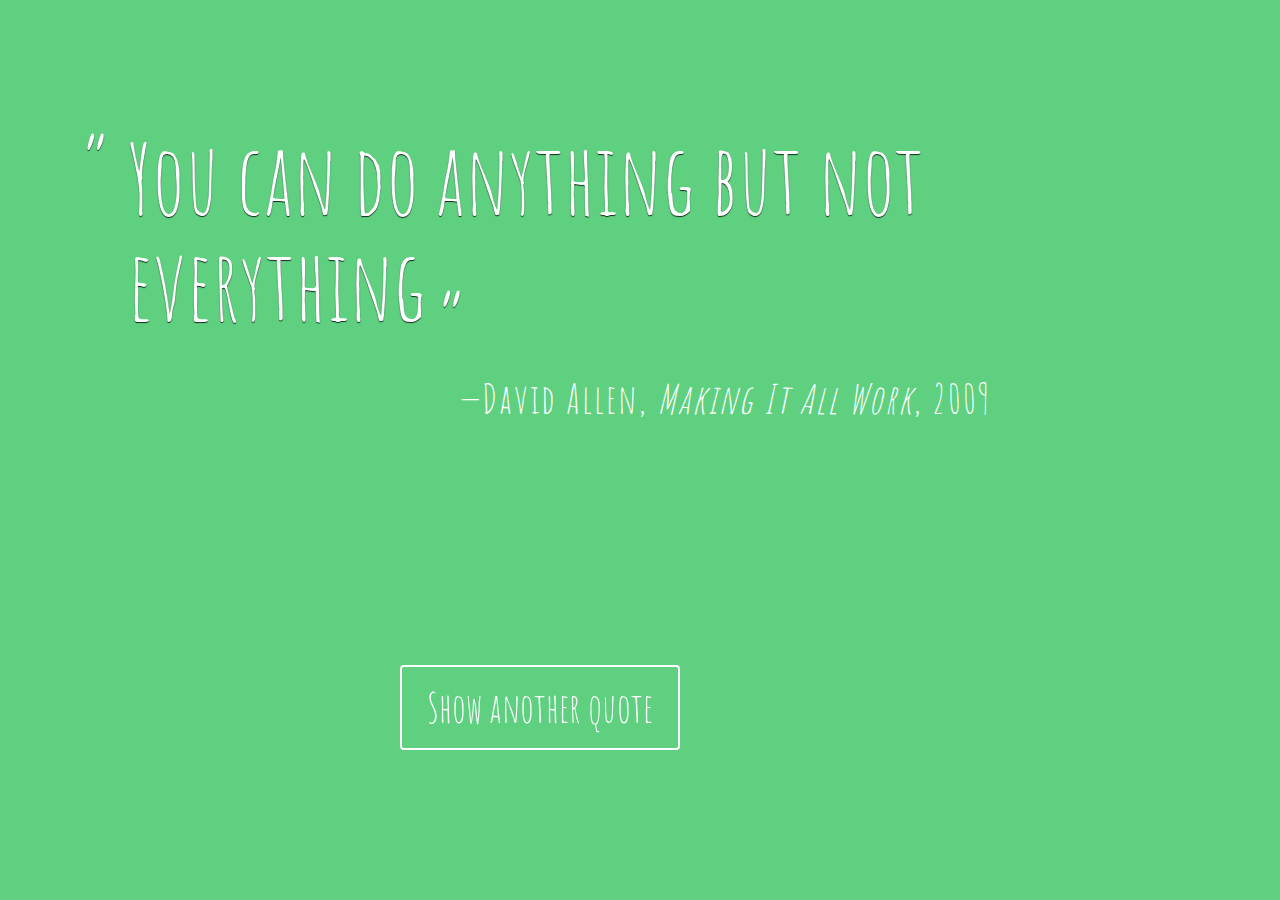
<file: JS-Random-Quote-Generator/index.html>
<!DOCTYPE html>
<html lang="en">
<head>
  <meta charset="UTF-8">
  <title>Random Quotes</title>
  <link href="https://fonts.googleapis.com/css?family=Amatic+SC" rel="stylesheet" type="text/css">
  <link rel="stylesheet" href="css/normalize.css">
  <link rel="stylesheet" href="css/styles.css">
</head>
<body>
    <div id="quote-box">
      <p class="quote">You can do anything but not everything</p>
      <p class="source">David Allen<span class="citation">Making It All Work</span><span class="year">2009</span></p>
    </div>
    <button id="loadQuote">Show another quote</button>
  </div>
  <script src="js/script.js"></script>
</body>
</html>
</file>
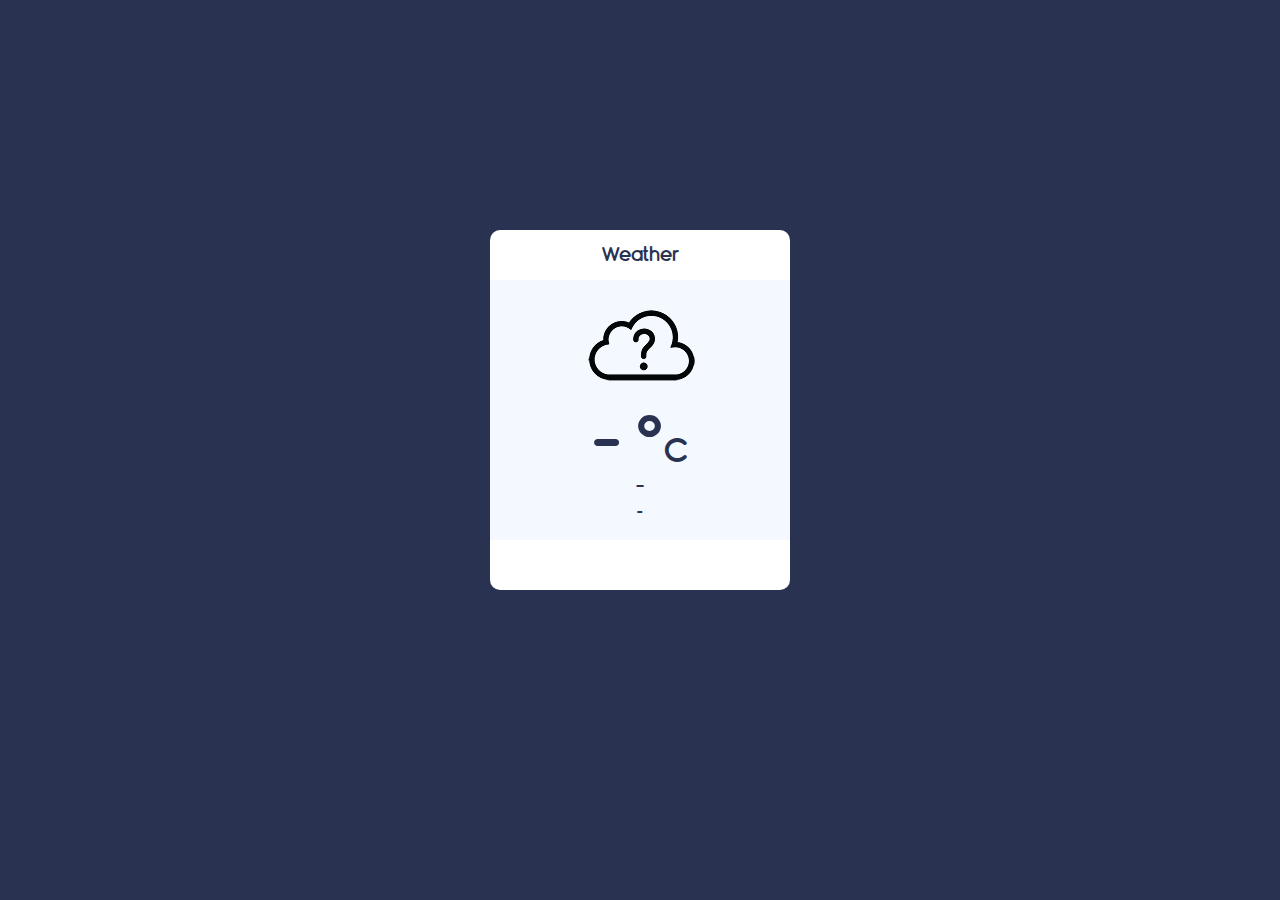
<file: Weather-App-JavaScript/index.html>
<!DOCTYPE html>
<html lang="en">
<head>
    <meta charset="UTF-8">
    <title>Weather App - JavaScript</title>
    <link rel="stylesheet" href="font/Rimouski.css">
    <link rel="stylesheet" href="style.css">
</head>
<body>
    
    <div class="container">
        <div class="app-title">
            <p>Weather</p>
        </div>
        <div class="notification"> </div>
        <div class="weather-container">
            <div class="weather-icon">
                <img src="icons/unknown.png" alt="">
            </div>
            <div class="temperature-value">
                <p>- °<span>C</span></p>
            </div>
            <div class="temperature-description">
                <p> - </p>
            </div>
            <div class="location">
                <p>-</p>
            </div>
        </div>
    </div>
    
    <script src="app.js"></script>
</body>
</html>
</file>
<file: JS-Random-Quote-Generator/css/styles.css>
body {
  /*text-align: center;*/
  background-size: cover;
  color: white;
  font-family: 'Amatic SC', cursive;
  background-color: rgb(95,207,128);
}
#quote-box {
  position: absolute;
  top: 14%;
  left: 10%;
  right: 10%;
  width: 80%;
  line-height: .5;
}
.quote {
  font-size: 6rem;
  font-weight: 400;
  line-height: 1.1;
  text-shadow: 0 1px 1px rgba(0,0,0, .8);
  position: relative;
  margin: 0;
  } 
.quote:before, .quote:after {
  font-size: 6rem;
  line-height: 2.5rem;
  position: absolute;
}
.quote:before {
  content: "“";
  top: .25em;
  left: -.5em;
}
.quote:after {
  content: "”";
  bottom: -.1em;
  margin-left: .1em;
  position: absolute;
}
.source {
  font-size: 2.5rem;
  letter-spacing: 0.05em;
  line-height: 1.1;
  text-align: right;
  margin-right: 4em;
}
.source:before {
  content: "—";
}
.citation {
  font-size: 2.5rem;
  font-style: italic;
}
.citation:before {
  content: ", ";
  font-style: normal;
}
.year:before {
  content: ", ";
  font-style: normal;
}

#loadQuote {
  font-size: 2.5rem;;
  position: fixed;
  width: 7em;
  display: inline-block;
  left: 50%;
  margin-left: -6em;
  bottom: 150px;
  border-radius: 4px;
  border: 2px solid #fff;
  color: #fff;
  background-color: rgba(255,255,255, 0);
  padding: 15px 0;
  transition: .5s ;
}
#loadQuote:hover {
  background-color: rgba(255,255,255,.25);
}
#loadQuote:focus {
  outline: none;
}

@media (max-width: 420px) {
  .quote {
    font-size: 2.5rem;
  }
  .quote:before, .quote:after {
    font-size: 3rem;
  }
  .source {
    font-size: 1rem;
  }
}
</file>
<file: Weather-App-JavaScript/font/Rimouski.css>
@font-face {
    font-family: 'Rimouski';
    src: url('rimouski_sb-webfont.woff2') format('woff2'),
         url('rimouski_sb-webfont.woff') format('woff');
    font-weight: normal;
    font-style: normal;

}
</file>
<file: Weather-App-JavaScript/style.css>
*{
    font-family: "Rimouski";
}

body{
    background-color: #293251;
}

.container{
    width: 300px;    
    background-color: #FFF;
    
    display: block;
    margin:230px auto 0 auto;
    
    border-radius: 10px;
    padding-bottom : 50px;
}

.app-title{
    width: 300px;
    height: 50px;
    border-radius: 10px 10px 0 0;
}

.app-title p{
    text-align: center;
    padding: 15px;
    margin: 0 auto;
    font-size: 1.2em;
    color: #293251;
}

.notification{
    background-color: #f8d7da;
    display: none;
}

.notification p{
    color: #721c24;
    font-size: 1.2em;
    margin: 0;
    text-align: center;
    padding: 10px 0;
}

.weather-container{
    width: 300px;
    height: 260px;
    background-color: #F4F9FF;
}

.weather-icon{
    width: 300px;
    height: 128px;
}

.weather-icon img{
    display: block;
    margin: 0 auto;
}

.temperature-value{
    width: 300px;
    height:60px;
}

.temperature-value p{
    padding: 0;
    margin: 0;
    color: #293251;
    font-size: 4em;
    text-align: center;
    cursor: pointer;
}

.temperature-value p:hover{
    
}

.temperature-value span{
    color: #293251;
    font-size: 0.5em;
}

.temperature-description{
    
}

.temperature-description p{
    padding: 8px;
    margin: 0;
    color: #293251;
    text-align: center;
    font-size: 1.2em;
}

.location{
    
}

.location p{
    margin: 0;
    padding: 0;
    color: #293251;
    text-align: center;
    font-size: 0.8em;
}
</file>
